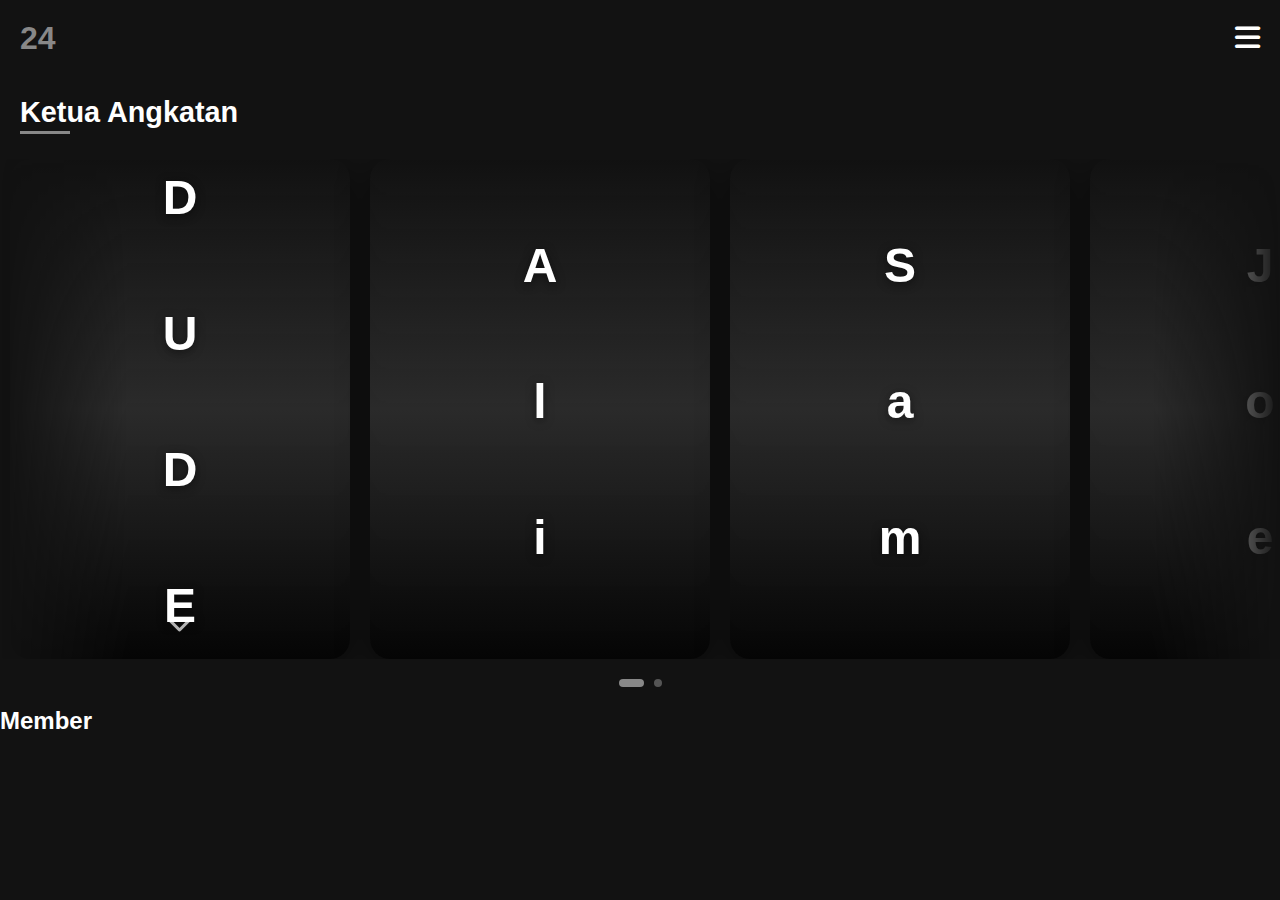
<file: index (1).html>
<!DOCTYPE html>
<html lang="ms">
<head>
    <meta charset="UTF-8">
    <meta name="viewport" content="width=device-width, initial-scale=1.0">
    <title>Angkatan 24</title>
    <style>
        /* Tetapan Asas & Tema Hitam/Putih */
        :root {
            --bg-dark: #121212;
            --text-primary: #ffffff;
            --brand-gray: #888888;
            --brand-gray-dark: #555555;
            --overlay-gradient: linear-gradient(to top, rgba(0, 0, 0, 0.7), rgba(80, 80, 80, 0.4), transparent);
        }

        body {
            font-family: -apple-system, BlinkMacSystemFont, "Segoe UI", Roboto, sans-serif;
            background-color: var(--bg-dark);
            color: var(--text-primary);
            margin: 0;
            padding: 0;
            overflow-x: hidden;
        }

        /* Header */
        .header {
            display: flex;
            justify-content: space-between;
            align-items: center;
            padding: 20px;
        }

        .logo {
            font-size: 2rem;
            font-weight: bold;
            color: var(--brand-gray);
        }

        .menu-icon {
            font-size: 1.8rem;
            color: var(--text-primary);
            cursor: pointer;
        }

        /* Tajuk Bahagian */
        section h1 {
            font-size: 1.8rem;
            font-weight: bold;
            margin-left: 20px;
            margin-bottom: 25px;
            position: relative;
            padding-bottom: 5px;
        }

        section h1::after {
            content: '';
            position: absolute;
            left: 0;
            bottom: 0;
            width: 50px;
            height: 3px;
            background-color: var(--brand-gray);
        }

        /* Marquee untuk Kad */
        .marquee-wrapper {
            width: 100%;
            overflow: hidden;
            position: relative;
            /* Kesan 'fade' di tepi */
            -webkit-mask-image: linear-gradient(to right, transparent, black 10%, black 90%, transparent);
            mask-image: linear-gradient(to right, transparent, black 10%, black 90%, transparent);
        }

        .marquee-track {
            display: flex;
            width: max-content;
            /* Durasi animasi: 216s. (27 kad * 320px lebar) / ~40px/s */
            animation: marquee-scroll 220s linear infinite;
        }

        .marquee-wrapper:hover .marquee-track {
            animation-play-state: paused;
        }

        @keyframes marquee-scroll {
            0% { transform: translateX(0); }
            100% { transform: translateX(-50%); } /* Tepat separuh (kerana JS gandakan trek) */
        }

        /* Gaya Kad (Seperti Gambar 1) */
        .angkatan-card {
            width: 85vw; /* Lebar untuk mobile */
            max-width: 340px; /* Lebar maksima */
            height: 60vh;
            max-height: 500px;
            margin: 0 10px;
            border-radius: 20px;
            position: relative;
            overflow: hidden;
            background-size: cover;
            background-position: center;
            box-shadow: 0 10px 30px rgba(0, 0, 0, 0.5);
            transition: transform 0.3s ease;
            cursor: pointer;
        }

        .angkatan-card:hover {
            transform: scale(1.02);
        }

        /* Overlay Kelabu Transparent (Shadow Effect) */
        .card-overlay {
            position: absolute;
            top: 0;
            left: 0;
            width: 100%;
            height: 100%;
            /* Gradient kelabu transparent seperti shadow */
            background: var(--overlay-gradient);
            display: flex;
            justify-content: center;
            align-items: center;
        }

        /* Teks Menegak */
        .overlay-text {
            color: white;
            font-size: 3rem;
            font-weight: 900;
            letter-spacing: 15px; /* Jarak antara huruf */
            writing-mode: vertical-lr; /* Teks menegak */
            text-orientation: upright;
            text-shadow: 0 2px 10px rgba(0, 0, 0, 0.5);
        }

        .arrow-indicator {
            position: absolute;
            bottom: 20px;
            left: 50%;
            transform: translateX(-50%);
            color: white;
            font-size: 1.5rem;
            opacity: 0.7;
            animation: bounce 1.5s infinite;
        }

        @keyframes bounce {
            0%, 20%, 50%, 80%, 100% { transform: translate(-50%, 0); }
            40% { transform: translate(-50%, -10px); }
            60% { transform: translate(-50%, -5px); }
        }

        /* Indikator Dots */
        .dots-indicator {
            display: flex;
            justify-content: center;
            margin-top: 20px;
        }
        .dot { height: 8px; width: 8px; background-color: #555; border-radius: 50%; margin: 0 5px; }
        .dot.active { background-color: var(--brand-gray); width: 25px; border-radius: 4px; }

        /* Modal (Pop-up - Seperti Gambar 3) */
        .modal {
            display: none;
            position: fixed;
            z-index: 1000;
            left: 0;
            top: 0;
            width: 100%;
            height: 100%;
            overflow: auto;
            background-color: rgba(0, 0, 0, 0.9);
            animation: fadeIn 0.3s ease;
        }

        @keyframes fadeIn {
            from { opacity: 0; }
            to { opacity: 1; }
        }

        .modal-content {
            background-color: #1a1a1a; /* Latar belakang pop-up */
            border-radius: 20px;
            width: 90%;
            max-width: 400px;
            position: relative;
            overflow: hidden;
            box-shadow: 0 0 50px rgba(0, 0, 0, 0.5);
            /* Diletakkan di tengah */
            margin: 10vh auto; 
        }

        /* Butang X */
        .close-button {
            color: white;
            position: absolute;
            top: 15px;
            right: 15px;
            font-size: 1.5rem;
            cursor: pointer;
            z-index: 10;
            background-color: rgba(0, 0, 0, 0.5);
            border-radius: 50%;
            width: 35px;
            height: 35px;
            display: flex;
            justify-content: center;
            align-items: center;
            transition: transform 0.2s ease;
        }
        .close-button:hover {
            transform: scale(1.1) rotate(90deg);
        }

        .modal-image-container {
            height: 60vh;
            max-height: 500px;
            background-size: cover;
            background-position: center;
            position: relative;
        }

        .modal-info {
            position: absolute;
            bottom: 0;
            left: 0;
            width: 100%;
            padding: 20px;
            background: linear-gradient(to top, rgba(26, 26, 26, 1), rgba(26, 26, 26, 0.8), transparent);
            box-sizing: border-box;
        }

        .modal-info .role {
            font-size: 1rem;
            color: var(--brand-gray);
            font-weight: 500;
        }

        .modal-info .name {
            font-size: 2.5rem;
            font-weight: 900;
            margin: 5px 0 0 0;
            color: var(--text-primary);
        }

        .social-button {
            width: calc(100% - 40px);
            margin: 20px;
            padding: 15px;
            background-color: var(--brand-gray);
            color: var(--text-primary);
            border: none;
            border-radius: 10px;
            font-size: 1.1rem;
            font-weight: bold;
            cursor: pointer;
            display: flex;
            justify-content: center;
            align-items: center;
            transition: background-color 0.2s ease, transform 0.2s ease;
        }
        .social-button .fab {
            margin-right: 10px;
            font-size: 1.2rem;
        }
        .social-button:hover {
            background-color: var(--brand-gray-dark);
            transform: translateY(-2px);
        }
    </style>
    <link rel="stylesheet" href="https://cdnjs.cloudflare.com/ajax/libs/font-awesome/6.5.1/css/all.min.css">
</head>
<body>

    <header class="header">
        <div class="logo">24</div>
        <div class="menu-icon"><i class="fas fa-bars"></i></div>
    </header>

    <section class="ketua-angkatan">
        <h1>Ketua Angkatan</h1>
        <div class="marquee-wrapper">
            <div class="marquee-track"></div>
        </div>
        
        <div class="dots-indicator">
            <span class="dot active"></span>
            <span class="dot"></span>
        </div>
    </section>

    <section class="member-section">
        <h2>Member</h2>
    </section>

    <div id="ketuaModal" class="modal"></div>

    <script>
        document.addEventListener("DOMContentLoaded", function() {
            // --- 1. DATA UNTUK KAD ---
            // Data untuk kad Ketua (kad khas)
            const ketuaData = {
                name: "Dude",
                role: "Ketua OPREC 24",
                img: "https://plus.unsplash.com/premium_photo-1671656333460-79346b4f8e3f?w=500&q=60",
                verticalText: "D U D E"
            };

            // Data untuk 26 ahli lain (Guna 4 contoh ini berulang)
            const memberData = [
                { name: "Ali", img: "https://images.unsplash.com/photo-1507003211169-0a1dd7228f2d?w=500&q=60" },
                { name: "Sam", img: "https://images.unsplash.com/photo-1506794778202-cad84cf45f1d?w=500&q=60" },
                { name: "Joe", img: "https://images.unsplash.com/photo-1599566150163-29194dcaad36?w=500&q=60" },
                { name: "Siti", img: "https://images.unsplash.com/photo-1544005313-94ddf0286df2?w=500&q=60" }
            ];

            const marqueeTrack = document.querySelector('.marquee-track');
            const modalContainer = document.getElementById('ketuaModal');

            // --- 2. FUNGSI UNTUK BUAT KAD ---
            function createCard(data, isKetua = false) {
                const card = document.createElement('div');
                card.className = 'angkatan-card';
                card.style.backgroundImage = `url(${data.img})`;

                // Teks menegak untuk nama
                let verticalText = data.name.split('').join(' '); // Cth: "ALI" -> "A L I"
                if (isKetua) {
                    verticalText = data.verticalText; // Guna format "D U D E"
                }

                card.innerHTML = `
                    <div class="card-overlay">
                        <div class="overlay-text">${verticalText}</div>
                    </div>
                    ${isKetua ? '<div class="arrow-indicator"><i class="fas fa-chevron-down"></i></div>' : ''}
                `;

                // Tambah 'click listener' pada setiap kad
                card.addEventListener('click', () => {
                    showModal(data, isKetua); // Hantar data kad yang diklik
                });

                return card;
            }

            // --- 3. FUNGSI UNTUK BUAT MODAL (POP-UP) ---
            function showModal(data, isKetua) {
                // Tentukan 'role'. Jika data.role wujud (cth: untuk ketua), gunakannya.
                // Jika tidak (untuk ahli biasa), gunakan 'Member' sebagai lalai.
                const roleText = data.role || 'Member'; 

                // Hasilkan HTML modal menggunakan 'data' yang betul dari kad yang diklik
                modalContainer.innerHTML = `
                    <div class="modal-content">
                        <span class="close-button" id="closeModal"><i class="fas fa-times"></i></span>
                        
                        <div class="modal-image-container" style="background-image: url(${data.img});">
                            <div class="modal-info">
                                <p class="role">${roleText}</p>
                                <p class="name">${data.name}</p>
                            </div>
                        </div>

                        <button class="social-button">
                            <i class="fab fa-instagram"></i>
                            Follow on Instagram
                        </button>
                    </div>
                `;
                
                // Paparkan modal
                modalContainer.style.display = "block";

                // Tambah event listener untuk butang 'x' yang BARU dibuat
                document.getElementById('closeModal').onclick = closeModal;
            }

            function closeModal() {
                modalContainer.style.display = "none";
            }
            
            // --- 4. JANA (GENERATE) 27 KAD + KLON ---
            
            const originalCardData = []; // Array untuk simpan data 27 kad
            
            // 1. Tambah Kad Ketua
            // Kita simpan objek khas untuk ketua
            originalCardData.push({...ketuaData, isKetua: true}); 
            
            // 2. Tambah 26 Kad Ahli
            for (let i = 0; i < 26; i++) {
                // Kita simpan objek ahli biasa (isKetua: false secara lalai)
                originalCardData.push({...memberData[i % memberData.length], isKetua: false});
            }
            
            // 3. Buat kad asal DAN klon (27 + 27 = 54 kad) dan pasang event listener
            [...originalCardData, ...originalCardData].forEach((data, index) => {
                // Semak properti isKetua pada objek data yang kita cipta tadi
                const isKetuaCard = data.isKetua; 
                
                // Cipta kad
                const card = createCard(data, isKetuaCard);
                
                // Tambah ke marquee
                marqueeTrack.appendChild(card);
            });

            // Tutup modal jika klik di luar
            window.onclick = function(event) {
                if (event.target === modalContainer) {
                    closeModal();
                }
            }
        });
    </script>
</body>
</html>
</file>
